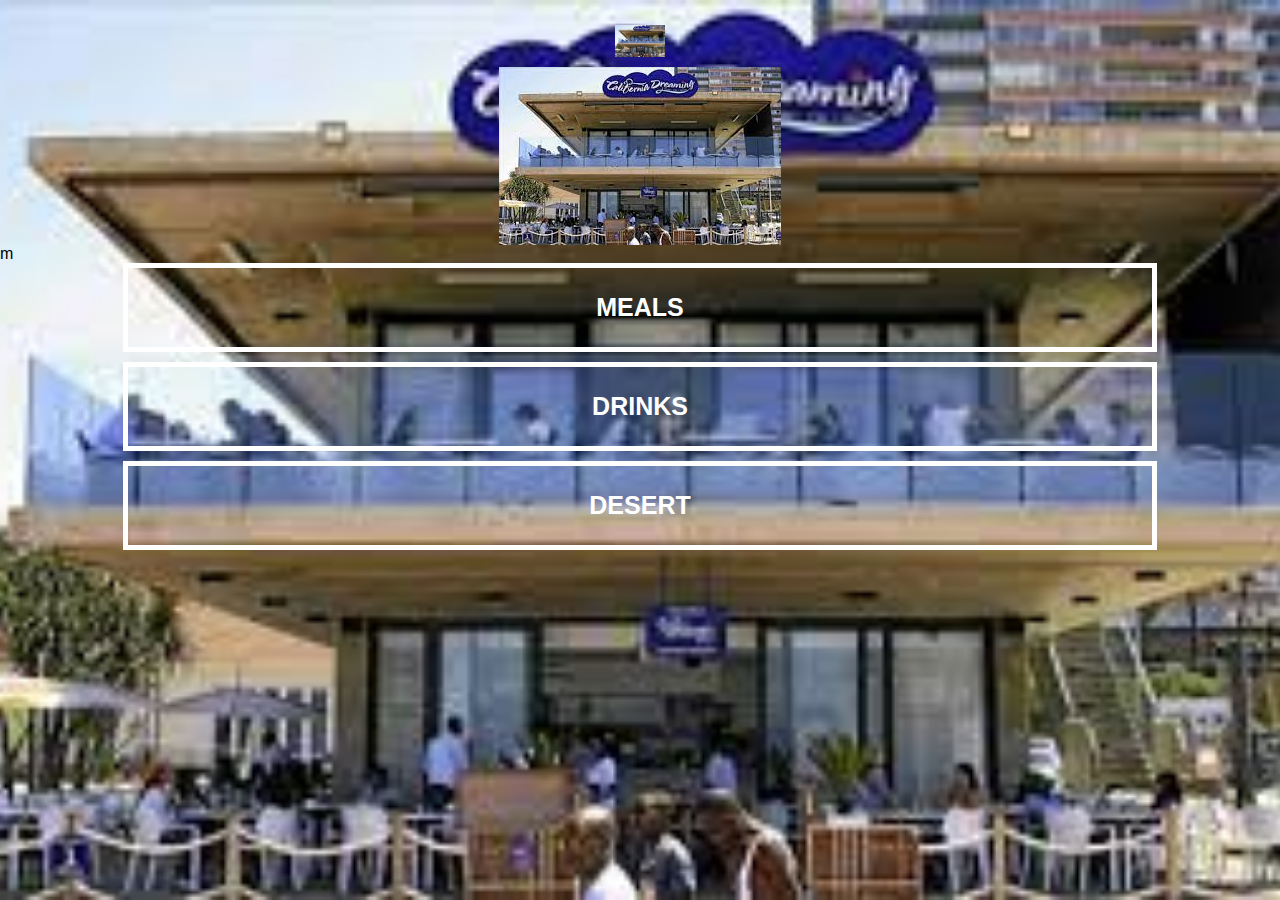
<file: index.html>
<!DOCTYPE html>
<html>
    <head>
        <title>My recipe book</title>
        <link rel="stylesheet"href="style.css">
    </head>
    <body class="body-home">
        <div id="home">
            
            <img src="CALIFLLOG.jpg" id="home-logo-img">
            <img src="CALIFLLOG.jpg" id="home-logo-text">
            m
            <div class="home-menu">
                
                <a href="meals.html" class="home-menu-item">
                    <p>Meals</p>
                </a>
                
                <a href="drinks.html" class="home-menu-item">
                    <p>Drinks</p>
                </a>
                
                <a href="desert.html" class="home-menu-item">
                <p>Desert</p>
                </a>
                
            </div>
        </div>
    </body>

</html>
</file>
<file: style.css>
html {
    height: 100%;
}

body{
    font-family: sans-serif;
    margin: 0;
    padding: 0;
    
    height: 100%
}

.body-home {
    background-image: url('CALIFLLOG.jpg'); 
    background-position: bottom;
    background-attachment: fixed;
    background-repeat: no-repeat;
    background-size: cover;
}

.body-meals {
    background-image: url('images/background-02-port.png'); 
    background-position: center;
    background-attachment: fixed;
    background-repeat: no-repeat;
    background-size: cover;
}

/*========== CUSTUMER CHECKBOXES ==========*/

input[type=checkbox] {
    display: none;
}

input[type=checkbox] + label:before {
    font-family: FontAwesome;
    display: inline-block;
    
    content: "\f0c8";
    letter-spacing: 10px;
    font-size: 20px;
    
}

input[type=checkbox] :checked + label:before {
    content: "\f14a"
}

/*========== HEADER ==========*/

.header {
    background-color: #2196f3;
    
    width: 100%;
    height: 50px;
    top: 0;
    
    position: fixed;
    overflow: hidden;
    
    text-align: center;
    
    
}

.header i{
    float: left;
    padding: 17px 0px 0px 17px;
    color: black
}

.header img {
    width: 150px;
    padding: 50px;
    
}

/*========== HOME PAGE ==========*/

#home-logo-img {
    width: 50px;
    display: block;
    margin: auto;
    padding: 25px 10px 10px 10px;
}

#home-logo-text{
    width: auto;
    display: block;
    margin: auto;
    
}

/*=====HOME PAGE MENU=====*/
.home-menu-item{
    text-decoration: none;
    text-transform: uppercase;
    
    color: white;
    font-size: 25px;
    font-weight: bold;
    text-align: center;
    border: 5px solid white;
  
    display: block;
    margin: auto;
    margin-bottom: 10px;
    width: 80%
}


/*========== MEALS PAGE ==========*/

#meals {
    padding: 50px;
    
}

/*=====MEALS PAGE MENU=====*/

.meals-list a {
    text-decoration: none;
}

.meals-list-item {
    border: 5px solid #1a1a1a;
    margin: 10px;
}

.meals-list-item h1 {
    font-weight: bold;
    font font-size: 20px;
     color #1a1a1a;
    padding-left: 10px;
}

.meals-list-item i {
    float: right;
    color: #1a1a1a;
    padding: 10px;
}

.meals-list-item p {
    font-size: 15px;
    font-style: italic;
    color: darkslategrey;
    margin-top: -7px;
    padding-left: 10px;
}

.body-meals {
    background-image: url('images/background-02-land.png'); 
    background-position: center;
    background-attachment: fixed;
    background-repeat: no-repeat;
    background-size: cover;
}

.recipe-details h2 {
    font-size: 20px;
    text-align: left;
    margin: 0;
    margin-left: 10px;
}

.recipe-details-info {
    margin-left: 25px;
    margin-right: 25px;
}

.recipe-details-info p {
    font-size: 13px;
    display: inline-block;
    
}
.recipe-details-ingredients label {
    line-height: 25px;
    margin-left: 10px;
    
}

.recipe-details-steps{
    padding-top: 20px;
}

.recipe-details-steps ol {
    padding-left: 28px;
}

/*========== RESPONSIVE LAYOUT ==========*/

@media only screen and (min-width:600px) 
    #meals {
        width:80%;
        margin:auto;
        
}

#recipe {
    width:80%;
    margin:auto;
}

@media only screen and (min-width:1000px) 
    #meals {
        width:60%;
        margin:auto;
        
}

#recipe {
    width:60%;
    margin:auto;
}

@media only screen and (min-width:1500px) 
    #meals {
        width:40%;
        margin:auto;
        
}

#recipe {
    width:40%;
    margin:auto;
}

@media only screen and (min-width:720px) {
    .body-home {
        background-image: url('CALIFLLOG.jpg');
    }
}

html {
    height: 100%;
}

body{
    font-family: sans-serif;
    
    margin: 0;
    padding: 0;
    
    height: 100%
}

.body-home {
    background-image: url('CALIFLLOG.jpg'); 
    background-position: center;
    background-attachment: fixed;
    background-repeat: no-repeat;
    background-size: cover;
}

.body-drinks {
    background-image: url('images/background-02-port.png'); 
    background-position: center;
    background-attachment: fixed;
    background-repeat: no-repeat;
    background-size: cover;
}

/*========== HEADER ==========*/

.header {
    background-color: #2196f3;
    
    width: 100%;
    height: 50px;
    top: 0;
    
    position: fixed;
    overflow: hidden;
    
    text-align: center;
    
    
}

.header i{
    float: left;
    padding: 17px 0px 0px 17px;
    color: black
}

.header img {
    width: 150px;
    padding: 50px;
    
}

/*========== HOME PAGE ==========*/

#home-logo-img {
    width: 50px;
    display: block;
    margin: auto;
    padding: 25px 10px 10px 10px;
}

#home-logo-text{
    width: auto;
    display: block;
    margin: auto;
    
}

/*=====HOME PAGE MENU=====*/
.home-menu-item{
    text-decoration: none;
    text-transform: uppercase;
    
    color: white;
    font-size: 25px;
    font-weight: bold;
    text-align: center;
    border: 5px solid white;
  
    display: block;
    margin: auto;
    margin-bottom: 10px;
    width: 80%
}


/*========== DRINKS PAGE ==========*/

#drinks {
    padding: 50px;
    
}

/*=====DRINKS PAGE MENU=====*/

.drinks-list a {
    text-decoration: none;
}

.drinks-list-item {
    border: 5px solid #1a1a1a;
    margin: 10px;
}

.drinks-list-item h1 {
    font-weight: bold;
    font font-size: 20px;
     color #1a1a1a;
    padding-left: 10px;
}

.drinks-list-item i {
    float: right;
    color: #1a1a1a;
    padding: 10px;
}

.drinks-list-item p {
    font-size: 15px;
    font-style: italic;
    color: darkslategrey;
    margin-top: -7px;
    padding-left: 10px;
}

.body-drinks {
    background-image: url('images/background-02-land.png'); 
    background-position: center;
    background-attachment: fixed;
    background-repeat: no-repeat;
    background-size: cover;
}

html {
    height: 100%;
}

body{
    font-family: sans-serif;
    
    margin: 0;
    padding: 0;
    
    height: 100%
}

.body-home {
    background-image: url('CALIFLLOG.jpg'); 
    background-position: center;
    background-attachment: fixed;
    background-repeat: no-repeat;
    background-size: cover;
}

.body-desert {
    background-image: url('images/background-02-port.png'); 
    background-position: center;
    background-attachment: fixed;
    background-repeat: no-repeat;
    background-size: cover;
}

/*========== HEADER ==========*/

.header {
    background-color: #2196f3;
    
    width: 100%;
    height: 50px;
    top: 0;
    
    position: fixed;
    overflow: hidden;
    
    text-align: center;
    
    
}

.header i{
    float: left;
    padding: 17px 0px 0px 17px;
    color: black
}

.header img {
    width: 150px;
    padding: 50px;
    
}

/*========== HOME PAGE ==========*/

#home-logo-img {
    width: 50px;
    display: block;
    margin: auto;
    padding: 25px 10px 10px 10px;
}

#home-logo-text{
    width: auto;
    display: block;
    margin: auto;
    
}

/*=====HOME PAGE MENU=====*/
.home-menu-item{
    text-decoration: none;
    text-transform: uppercase;
    
    color: white;
    font-size: 25px;
    font-weight: bold;
    text-align: center;
    border: 5px solid white;
  
    display: block;
    margin: auto;
    margin-bottom: 10px;
    width: 80%
}


/*========== DESERT PAGE ==========*/

#desert {
    padding: 50px;
    
}

/*=====DESERT PAGE MENU=====*/

.desert-list a {
    text-decoration: none;
}

.desert-list-item {
    border: 5px solid #1a1a1a;
    margin: 10px;
}

.desert-list-item h1 {
    font-weight: bold;
    font font-size: 20px;
     color #1a1a1a;
    padding-left: 10px;
}

.desert-list-item i {
    float: right;
    color: #1a1a1a;
    padding: 10px;
}

.desert-list-item p {
    font-size: 15px;
    font-style: italic;
    color: darkslategrey;
    margin-top: -7px;
    padding-left: 10px;
}

.body-desert {
    background-image: url('images/background-02-land.png'); 
    background-position: center;
    background-attachment: fixed;
    background-repeat: no-repeat;
    background-size: cover;
}
</file>
